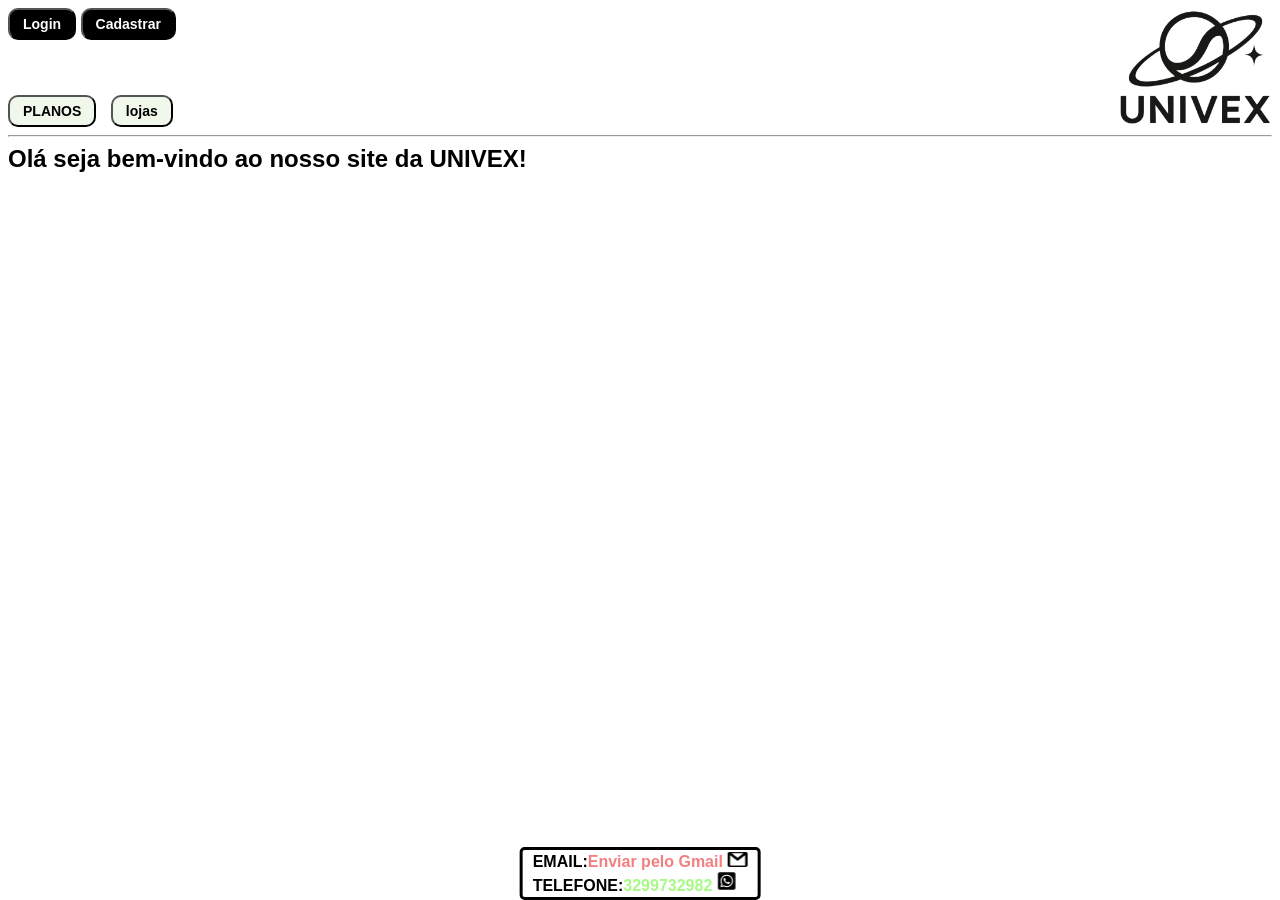
<file: index.html>
<!DOCTYPE html>
<html lang="pt-br">
<head>
    <meta charset="UTF-8">
    <meta name="viewport" content="width=device-width, initial-scale=1.0">
    <title>UNIVEX</title>
    <link rel="shortcut icon" href="IMAGEM/favicon.ico" type="image/x-icon">
    <link rel="stylesheet" href="ESTILO/style1.css">
</head>
<body>
    <button>Login</button>
    <button>Cadastrar</button>
    <br>
    
    <section class="layout">
        <button>PLANOS</button>
        <button>lojas</button>
        <img src="IMAGEM/puta2.png" alt="ola">
        <hr>
            <section id="font">Olá seja bem-vindo ao nosso site da UNIVEX!</section>
    </section>

    <section class="sup">
        EMAIL:<a id="gm"href="mailto: peterson.c.marques@gmail.com" target="_blank">Enviar pelo Gmail</a>
        <img src="IMAGEM/gmail.png" alt=""><br>
        TELEFONE:<a id="tel" href="tel:+553299732982" target="_blank">3299732982</a> <img src="IMAGEM/whatsapp.png" alt="">
    </section>
    
</body>
</html>
</file>
<file: ESTILO/style1.css>
button{
    cursor: pointer;
    padding: 6px 13px;
    border-radius: 10px;
    background-color: black;
    color: white;
    font-weight: bold;
    font-size: 14px;
    transition: 0.3s;
    font-family: Arial;
}
button:hover{
    background-color: rgba(97, 94, 94, 0.986);
}

body{
    font-family: Arial;
    font-weight: bold;
}

.layout{
    position: relative;
    top: 55px;   
}
.layout button{
    position:relative;
    margin-right: 10px;
    background-color: rgb(240, 247, 235);
    color: black;
    border-color: rgb(0, 0, 0);
}
.layout img{
    position: fixed;
    width: 150px;
    top: 10px;
    right: 10px;
}
#font{
    font-size: x-large;
}
.sup{
    position:fixed;
    bottom: 0px;
    left: 50%;
    transform: translate(-50%, 0);
    border: solid;
    border-radius: 5px;
    padding: 2px 10px;
    text-align: justify;
}

#gm{
    text-decoration: none;
    color:rgb(243, 128, 128);
    transition: 0.6s;
}
#gm:hover{
    color: rgb(255, 0, 0);
}

#tel {
    text-decoration: none;
    color: rgb(166, 250, 133);
    transition: 0.5s;
}
#tel:hover{
    color: rgb(0, 255, 0);
}
</file>
